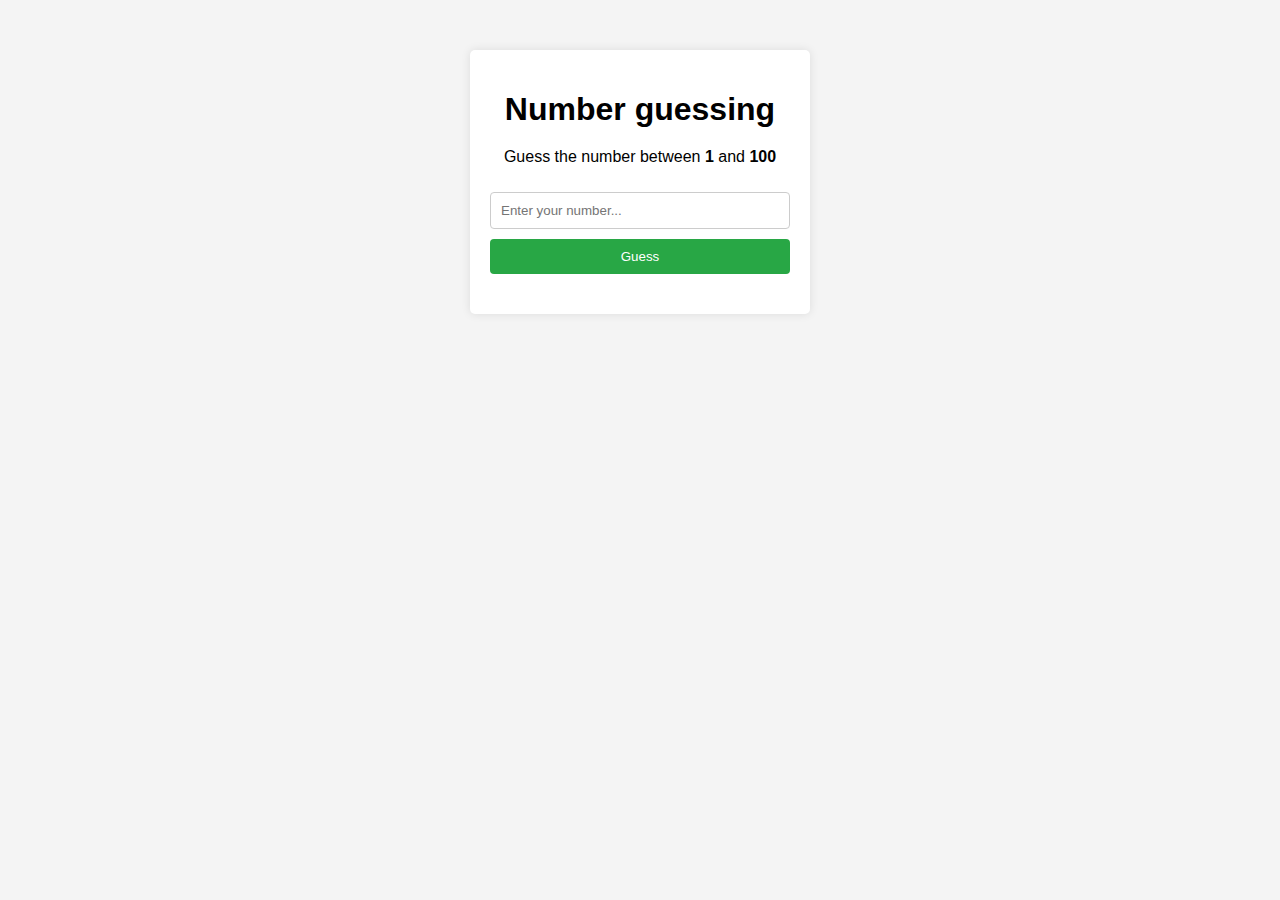
<file: #1 Number guessing/index.html>
<!DOCTYPE html>
<html lang="en">
<head>
    <meta charset="UTF-8">
    <meta name="viewport" content="width=device-width, initial-scale=1.0">
    <title>Game: Number guessing</title>
    <link rel="stylesheet" href="style.css">
</head>
<body>
    <div class="container">
        <h1>Number guessing</h1>
        <p>
            Guess the number between <strong>1</strong> and <strong>100</strong></p>
        <input type="number" id="guessInput" placeholder="Enter your number...">
        <button id="guessBtn">Guess</button>
        <div id="result"></div>
        <button id="restartBtn" style="display: none;">Try again</button>
    </div>
    <script src="script.js"></script>
</body>
</html>
</file>
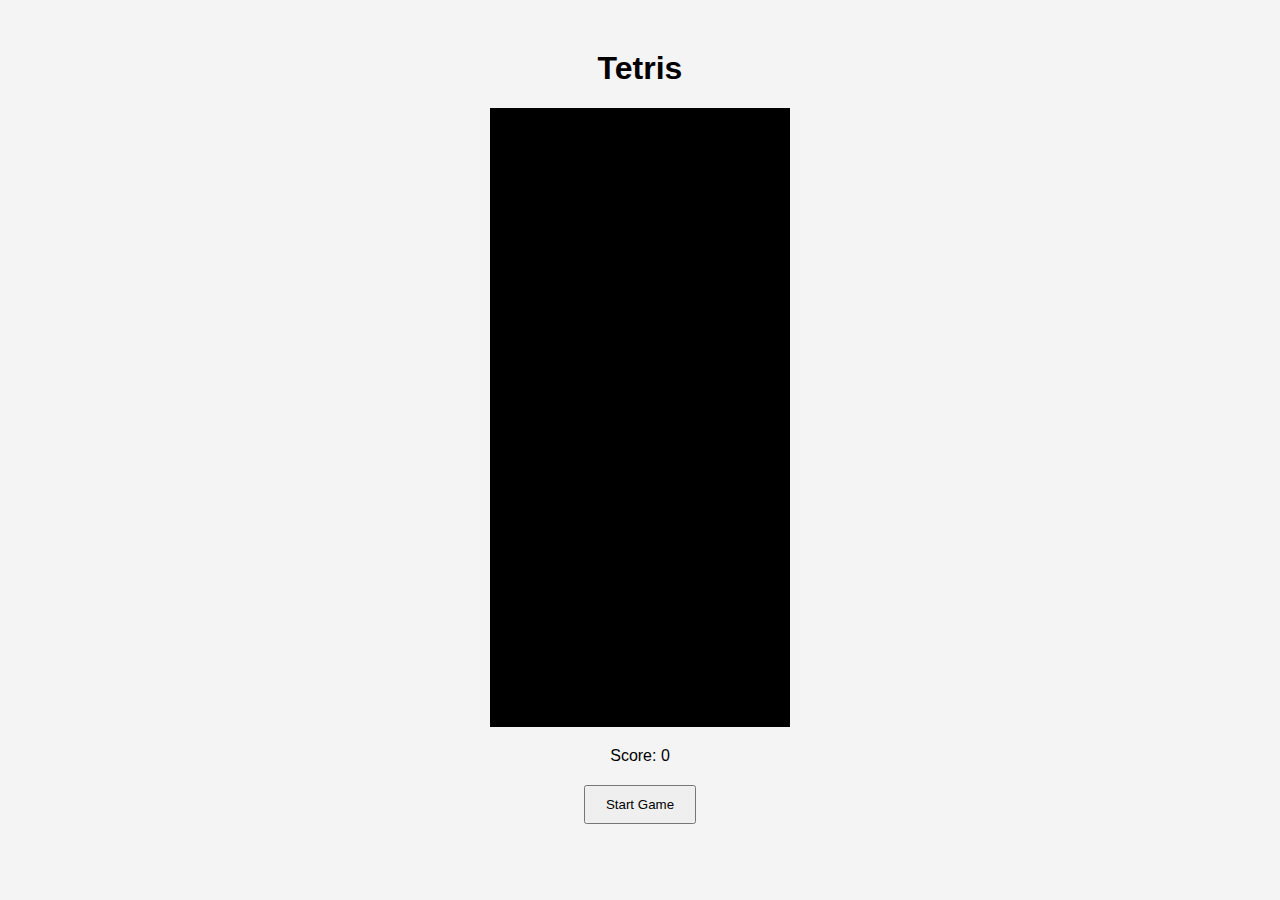
<file: #2 Tetris/index.html>
<!DOCTYPE html>
<html lang="en">
<head>
    <meta charset="UTF-8">
    <meta name="viewport" content="width=device-width, initial-scale=1.0">
    <title>Tetris Game</title>
    <link rel="stylesheet" href="style.css">
</head>
<body>
    <div class="container">
        <h1>Tetris</h1>
        <div id="tetris-board"></div>
        <div id="score">Score: 0</div>
        <button id="start-btn">Start Game</button>
    </div>
    <script src="script.js"></script>
</body>
</html>
</file>
<file: #1 Number guessing/style.css>
body {
    font-family: Arial, sans-serif;
    background-color: #f4f4f4;
    margin: 0;
    padding: 0;
}

.container {
    width: 300px;
    margin: 50px auto;
    background: white;
    padding: 20px;
    border-radius: 5px;
    box-shadow: 0 0 10px rgba(0, 0, 0, 0.1);
    text-align: center;
}

h1 {
    margin-bottom: 20px;
}

input[type="number"] {
    width: calc(100% - 22px);
    padding: 10px;
    margin: 10px 0;
    border: 1px solid #ccc;
    border-radius: 4px;
}

button {
    width: 100%;
    padding: 10px;
    background-color: #28a745;
    color: white;
    border: none;
    border-radius: 4px;
    cursor: pointer;
}

button:hover {
    background-color: #218838;
}

#result {
    margin-top: 20px;
    font-size: 1.2em;
    font-weight: bold;
}
</file>
<file: #2 Tetris/style.css>
body {
    font-family: Arial, sans-serif;
    background-color: #f4f4f4;
    margin: 0;
    padding: 0;
}

.container {
    width: 300px;
    margin: 50px auto;
    text-align: center;
}

#tetris-board {
    display: grid;
    grid-template-columns: repeat(10, 30px);
    grid-template-rows: repeat(20, 30px);
    gap: 1px;
    background-color: #000;
}

#tetris-board div {
    width: 30px;
    height: 30px;
    background-color: #eee;
}

#score {
    margin-top: 20px;
}

button {
    padding: 10px 20px;
    margin-top: 20px;
    cursor: pointer;
}
</file>
